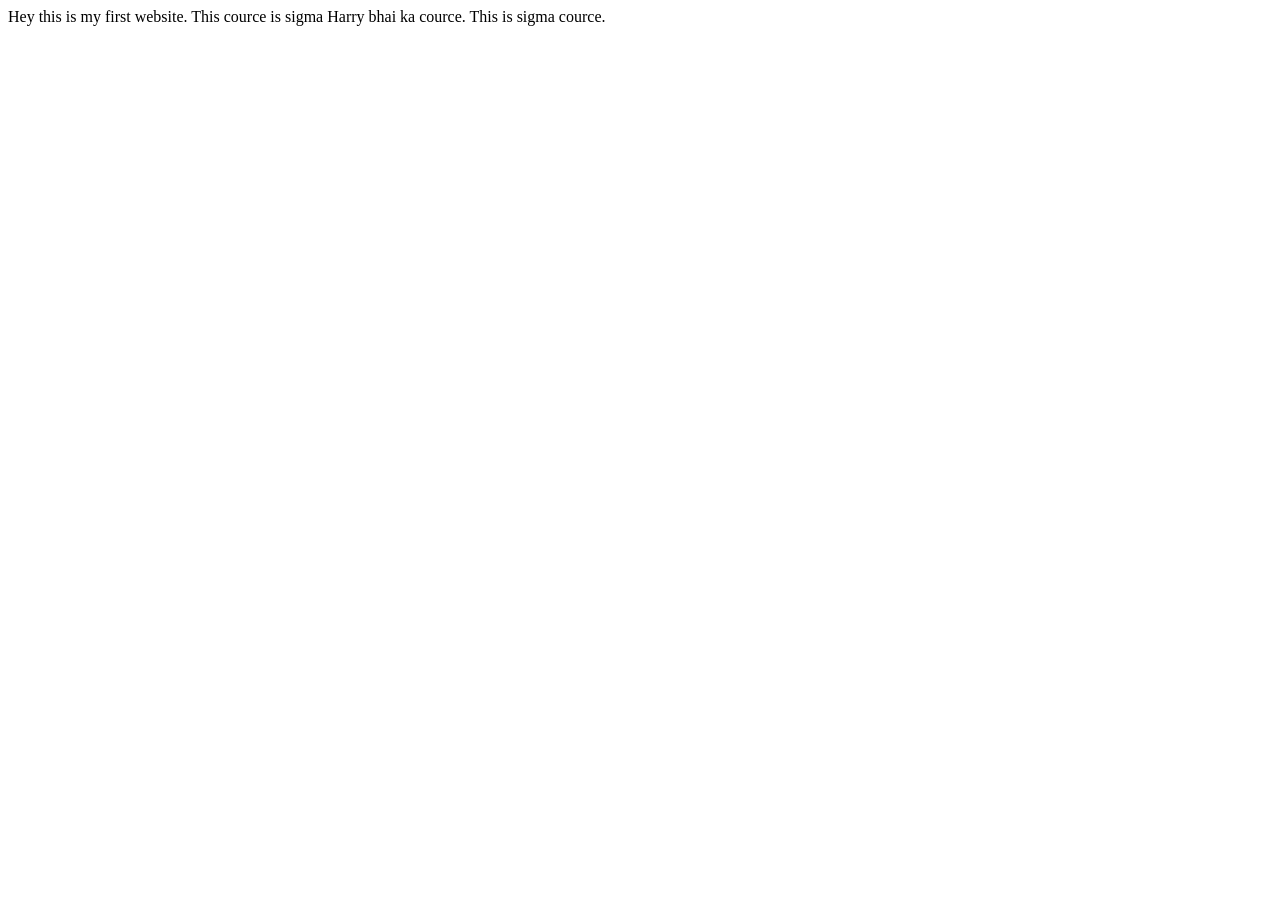
<file: lec2/index.html>
<!DOCTYPE html>
<html lang="en">
<head>
    <meta charset="UTF-8">
    <meta name="viewport" content="width=device-width, initial-scale=1.0">
    <title>BOOKMARK MANAGER -SUDHANSHU</title>
</head>
<body>
    Hey this is my first website.
     This cource is sigma Harry bhai ka cource.
      This is sigma cource.
    <script src="script.js"></script>
</body>
</html>
</file>
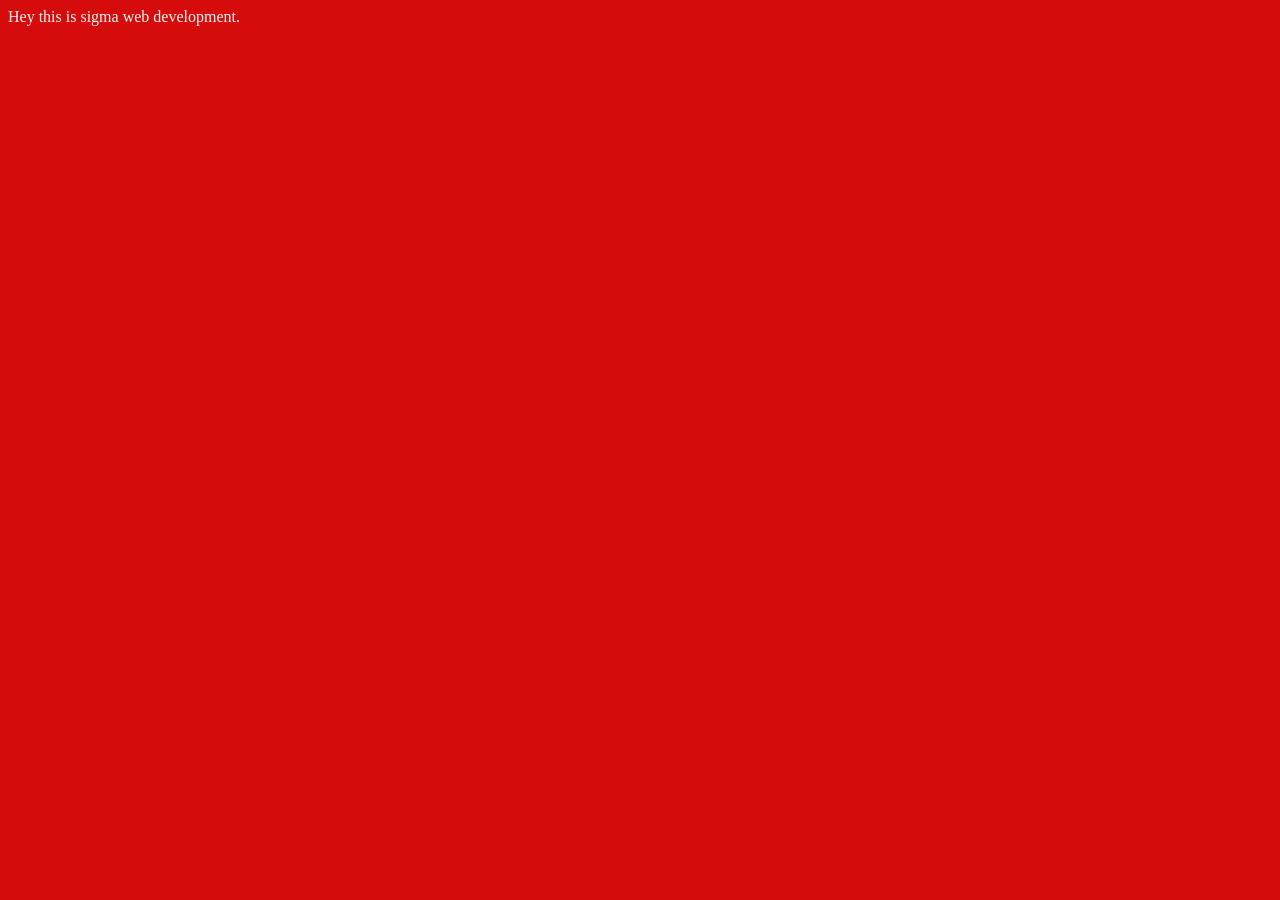
<file: lec3/index.html>
<!DOCTYPE html>
<html lang="en">
<head>
    <meta charset="UTF-8">
    <meta name="viewport" content="width=device-width, initial-scale=1.0">
    <title>Title of page</title>
    <link rel="stylesheet" href="style.css"
</head>
<body>
    Hey this is sigma web development.
    <script src="script.js"></script>
</body>
</html>
</file>
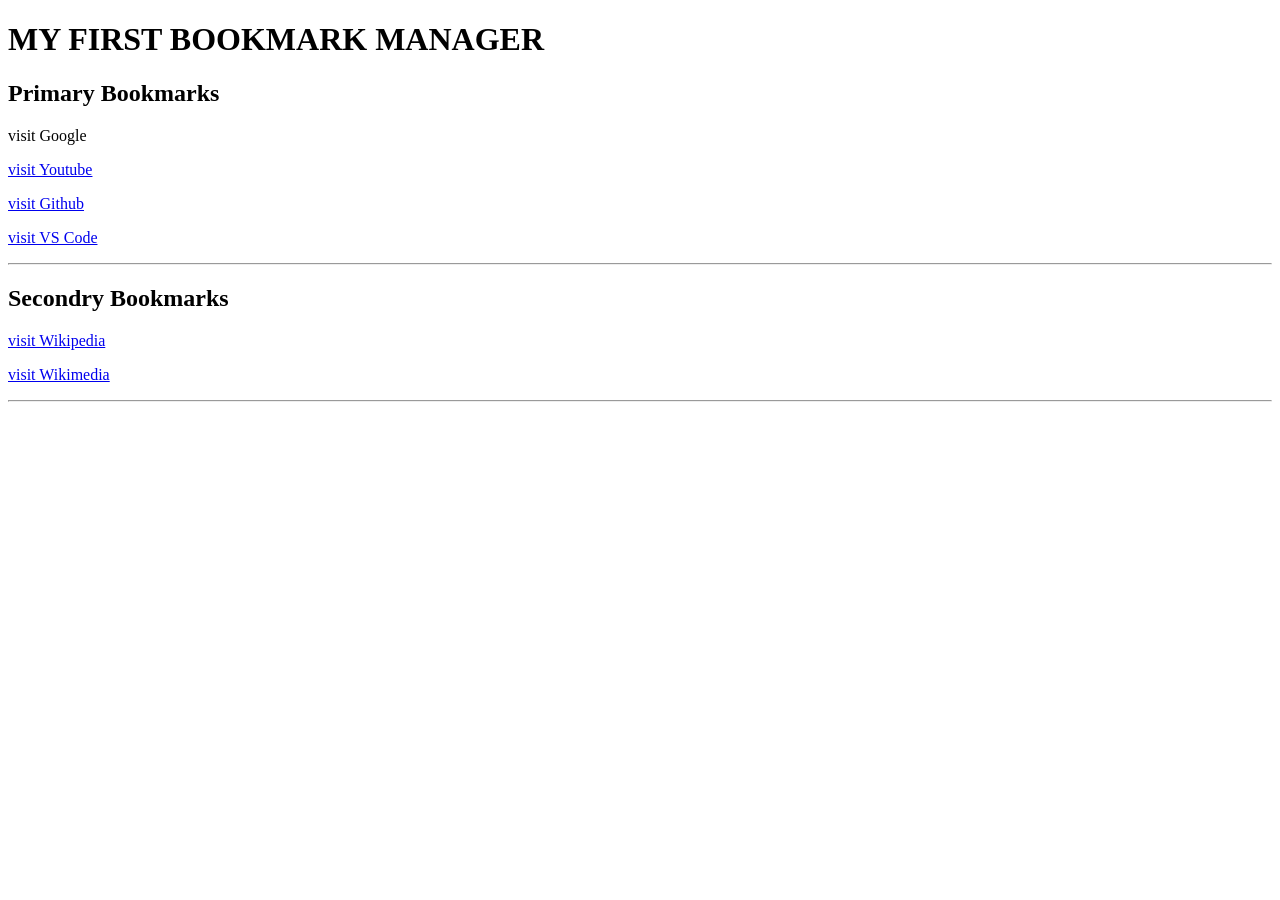
<file: lec4/index.html>
<!DOCTYPE html>
<html lang="en">
<head>
    <meta charset="UTF-8">
    <meta name="viewport" content="width=device-width, initial-scale=1.0">
    <title>BOOKMARK MANAGER -SUDHANSHU</title>
</head>
<body>
    <h1>MY FIRST BOOKMARK MANAGER</h1>
    <h2>Primary Bookmarks</h2>

    <p>
    <a ref="https://google.com">visit Google</a>
    </p>

    <p>
    <a href="https://youtube.com">visit Youtube</a>
    </p>

    <p>
    <a href="https://github.com">visit Github</a>
    </p>

    <p>
    <a href="https://vscode.com">visit VS Code</a>
    </p>

    <hr>

    <h2>Secondry Bookmarks</h2>

    <p>
    <a href="https://wikipedia.com">visit Wikipedia</a>
    </p>

    <p>
    <a href="https://wikimedia.com">visit Wikimedia</a>
    </p>

    
    <hr>
</html
</file>
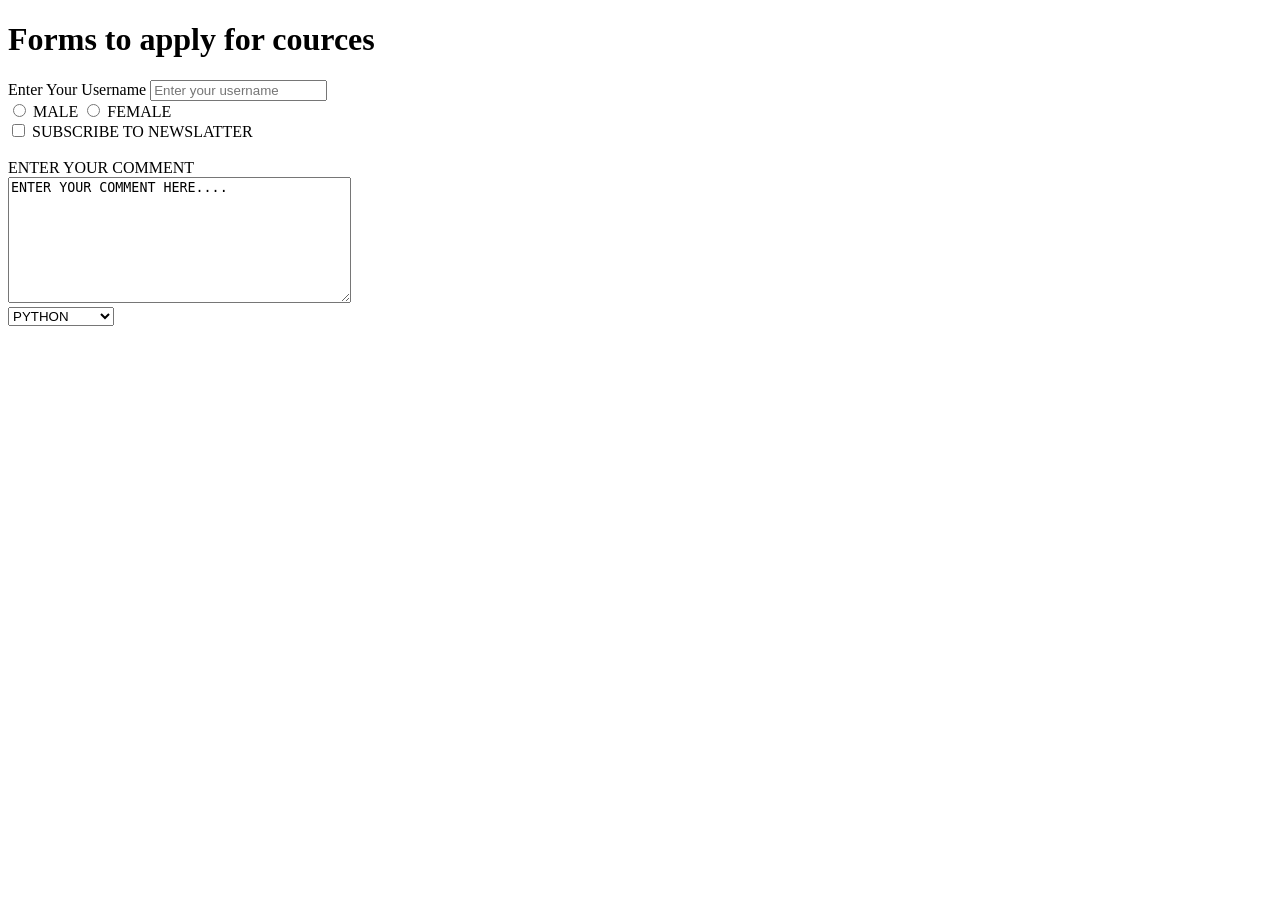
<file: lec6/index.html>
<!DOCTYPE html>
<html lang="en">

<head>
    <meta charset="UTF-8">
    <meta name="viewport" content="width=device-width, initial-scale=1.0">
    <title>FORMS-LETS LEARN IT </title>
</head>

<body>
    <h1>Forms to apply for cources</h1>
    <form action="post">
        <div>
            <label for="username">Enter Your Username</label>
            <input type="text" id="username" name="username" placeholder="Enter your username" </div>


            <div>
                <input type="radio" id="male" name="gender" value="male">
                <label for="male">MALE</label>

                <input type="radio" id="female" name="gender" value="female">
                <label for="female">FEMALE</label>
            </div>

            <div>
                <input type="checkbox" id="subscribe" name="subscribe" value="yes">
                <label for="subscribe">SUBSCRIBE TO NEWSLATTER</label>
            </div>
            <br>

            <div>
                <label for="comment">ENTER YOUR COMMENT</label>
                <br>
                <textarea name="comment" rows="8" cols="40">ENTER YOUR COMMENT HERE....</textarea>
            </div>

            <div>
                <select name="cources">
                    <option value="python">PYTHON</option>
                    <option value="c++">C++</option>
                    <option value="java script">JAVA SCRIPT</option>
                    <option value="html">HTML</option>

                </select>
            </div>
    </form>

</body>

</html>
</file>
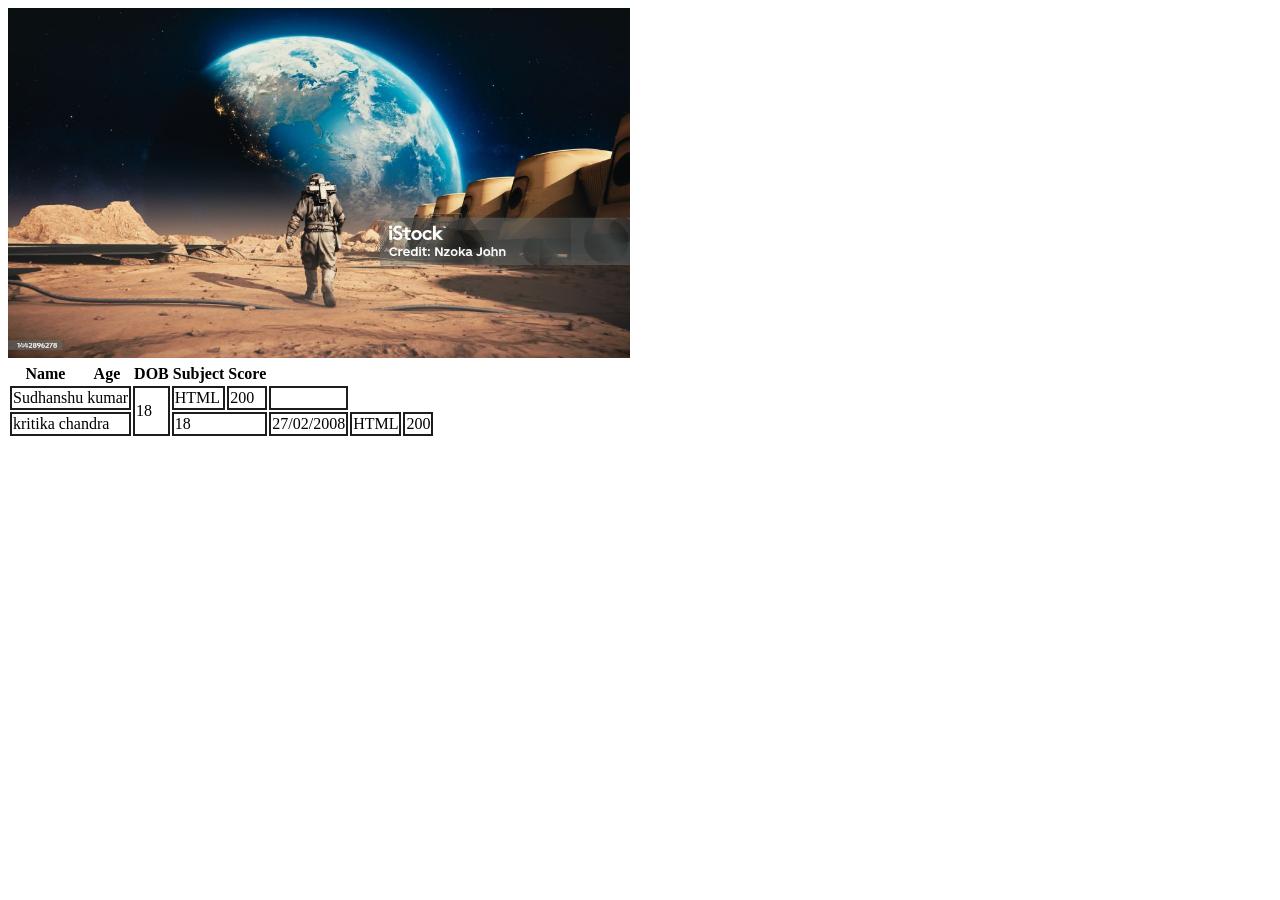
<file: lec5/part1/index.html>
<!DOCTYPE html>
<html lang="en">

<head>
    <meta charset="UTF-8">
    <meta name="viewport" content="width=device-width, initial-scale=1.0">
    <title>IMAGE</title>
    <link rel="stylesheet" href="style.css" </head>

<body>
    <img src="earthmars.jpg.jpg" alt="HUMAN ON MARS" height="350PX" <!-- HTML TABLE -->

    <table>
        <tr>
            <th>
                Name
            </th>


            <th>
                Age
            </th>


            <th>
                DOB
            </th>

            <th>
                Subject
            </th>


            <th>
                Score
            </th>
        </tr>




        <tr>
            <td colspan="2">
                Sudhanshu kumar
            </td>


            <td rowspan="2">
                18
            </td>


            <td>
                HTML
            </td>


            <td>
                200
            </td>


            <td>

            </td>
        </tr>




        <tr>
            <td colspan="2">
                kritika chandra
            </td>


            <td colspan="2">
                18
            </td>


            <td>
                27/02/2008
            </td>


            <td>
                HTML
            </td>


            <td>
                200
            </td>
        </tr>

    </table>


</body>

</html
</file>
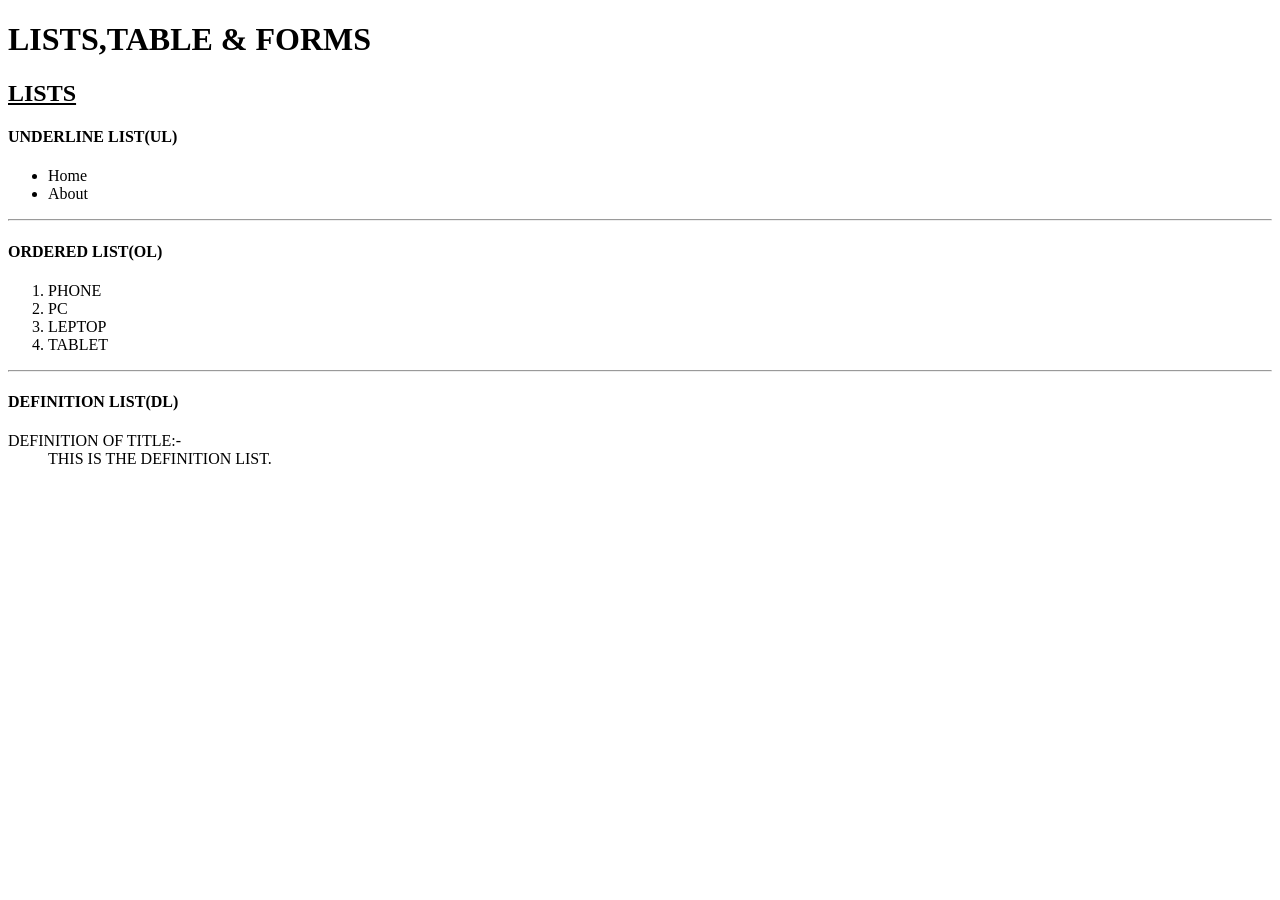
<file: lec5/part2(LISTS)/index.html>
<!DOCTYPE html>
<html lang="en">
<head>
    <meta charset="UTF-8">
    <meta name="viewport" content="width=device-width, initial-scale=1.0">
    <title>HTML LISTS</title>
</head>
<body>
    <H1>LISTS,TABLE & FORMS</H1>
    
    <H2><U>LISTS</H2></U>


    <!-- UNDERLINE LIST(UL) -->

    <h4>UNDERLINE LIST(UL)</H4>

    <ul>
        <li>Home</li>
        <li>About</li>
    </ul>
    <HR>

       <H4>ORDERED LIST(OL)</H4>

    <!-- ORDERED LIST(OL) -->
     <OL>
        <LI>PHONE</LI>
        <LI>PC</LI>
        <LI>LEPTOP</LI>
        <LI>TABLET</LI>
     </OL>
     <HR>


        <!-- DEFINITION LIST(DL) -->
         <H4>DEFINITION LIST(DL)</H4>
         <DL>
            <DT>DEFINITION OF TITLE:-</DT>
            <DD>THIS IS THE DEFINITION LIST.</DD>
         </DL>


    </table>


</body>
</html>
</file>
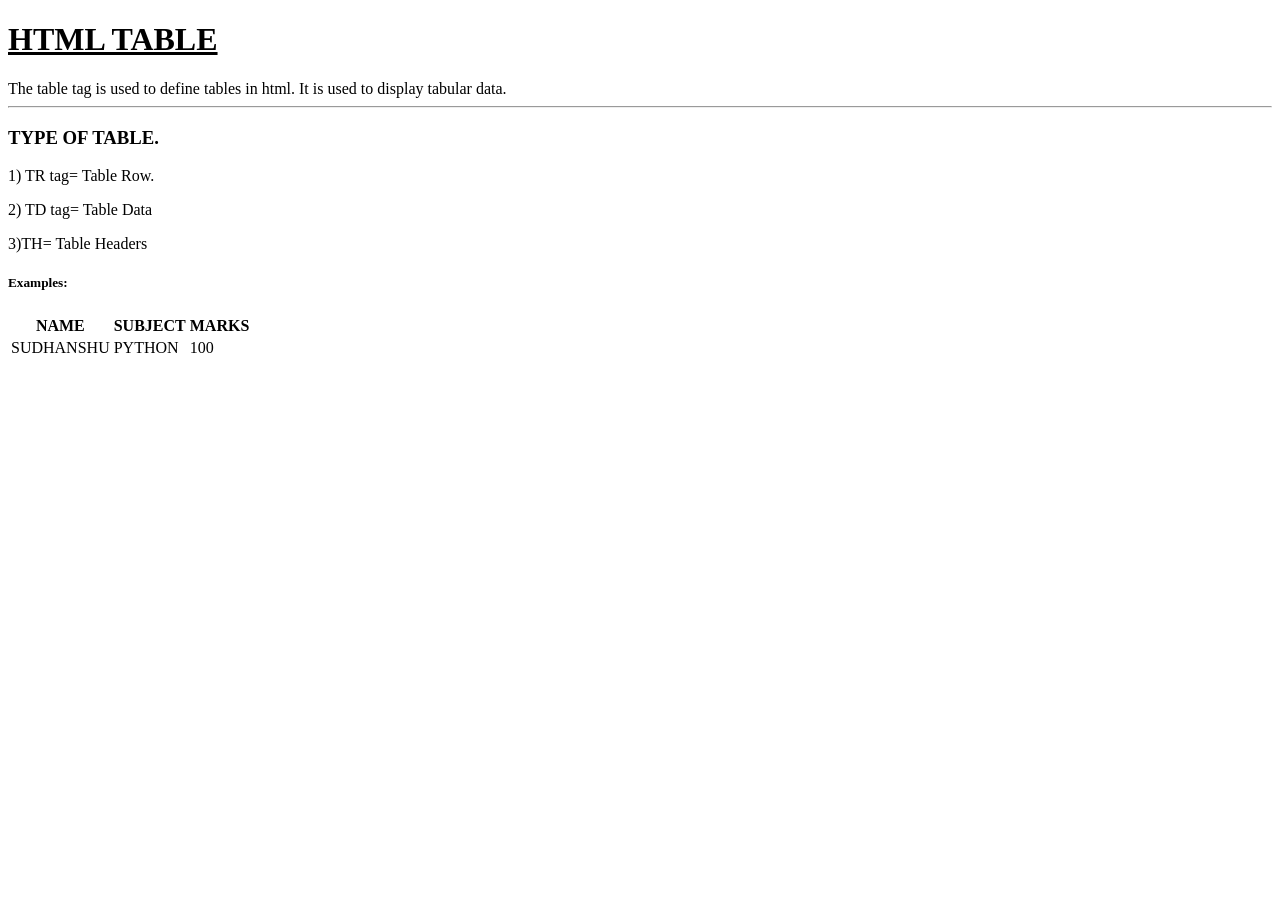
<file: lec5/part3(TABLE)/index.html>
<!DOCTYPE html>
<html lang="en">
<head>
    <meta charset="UTF-8">
    <meta name="viewport" content="width=device-width, initial-scale=1.0">
    <title>HTMLTABLE</title>
</head>
<body>
    <H1><U>HTML TABLE</U></H1>
    The table tag is used to define tables in html.
    It is used to display tabular data. 
<HR>


    <H3>TYPE OF TABLE. </H3>
   <p> 1) TR tag= Table Row.</p>

   <p> 2) TD tag= Table Data </p>

   <p> 3)TH= Table Headers</p>


<h5>Examples:</h5>



<table>
    <tr>
        <th>
            NAME
        </th>

        <th>
            SUBJECT
        </th>

        <TH>
            MARKS
        </TH>
    </tr>




    <TR>
        <TD>
            SUDHANSHU
        </TD>

        <TD>
            PYTHON
        </TD>
        
        <TD>
            100
        </TD>
    </TR>
</table>

</body>
</html>
</file>
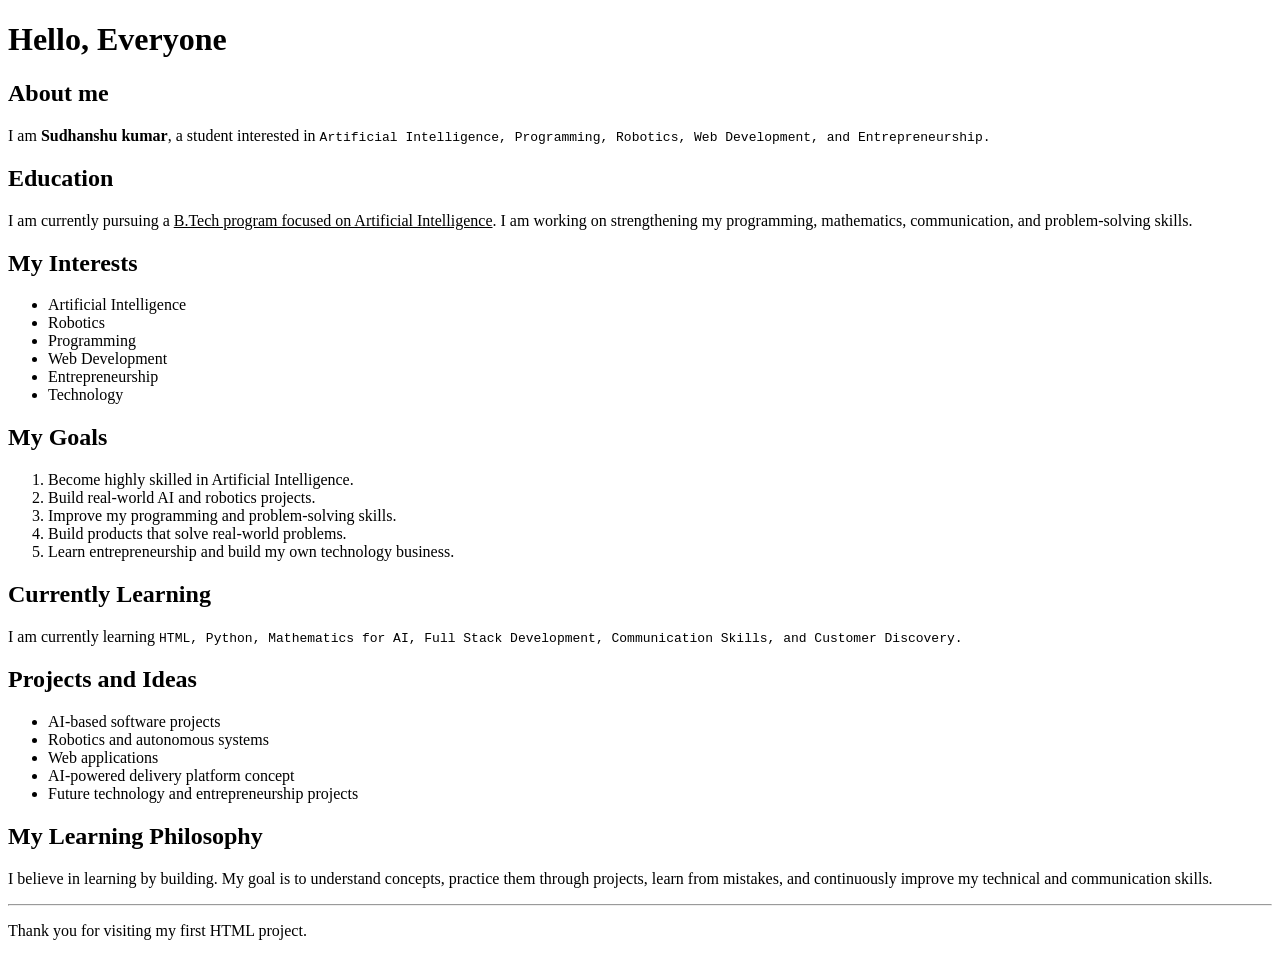
<file: assignment/ASSIGNMENT1.HTML>
<!DOCTYPE html>
<html lang="en">

<head>
    <meta charset="UTF-8">
    <meta name="viewport" content="width=device-width, initial-scale=1.0">
    <title>Sudhanshu kumar | about me</title>
</head>

<body>
    <!-- Assignment 1 — Personal Introduction Page -->

    <h1>Hello, Everyone</h1>
    <h2>About me</h2>

    <p>I am <strong>Sudhanshu kumar</strong>, a student interested in <code>Artificial Intelligence,
    Programming, Robotics, Web Development, and Entrepreneurship.</code>
    </p>
    </p>

    <h2>Education</h2>
    <p>I am currently pursuing a <u>B.Tech program focused on Artificial Intelligence</u>.
        I am working on strengthening my programming, mathematics, communication,
        and problem-solving skills.</p>

    <h2>My Interests</h2>

    <ul>
        <li>Artificial Intelligence</li>
        <li>Robotics</li>
        <li>Programming</li>
        <li>Web Development</li>
        <li>Entrepreneurship</li>
        <li>Technology</li>
    </ul>


    <h2>My Goals</h2>

    <ol>
        <li>Become highly skilled in Artificial Intelligence.</li>
        <li>Build real-world AI and robotics projects.</li>
        <li>Improve my programming and problem-solving skills.</li>
        <li>Build products that solve real-world problems.</li>
        <li>Learn entrepreneurship and build my own technology business.</li>
    </ol>

    <h2>Currently Learning</h2>

    <p>
        I am currently learning <code>HTML, Python, Mathematics for AI,
    Full Stack Development, Communication Skills, and Customer Discovery.</code>
    </p>

    <h2>Projects and Ideas</h2>

    <ul>
        <li>AI-based software projects</li>
        <li>Robotics and autonomous systems</li>
        <li>Web applications</li>
        <li>AI-powered delivery platform concept</li>
        <li>Future technology and entrepreneurship projects</li>
    </ul>

    <h2>My Learning Philosophy</h2>

    <p>
        I believe in learning by building. My goal is to understand concepts,
        practice them through projects, learn from mistakes, and continuously
        improve my technical and communication skills.
    </p>

    <hr>

    <p>
    <header>Thank you for visiting my first HTML project.</header>
    </p>


</body>

</html>
</file>
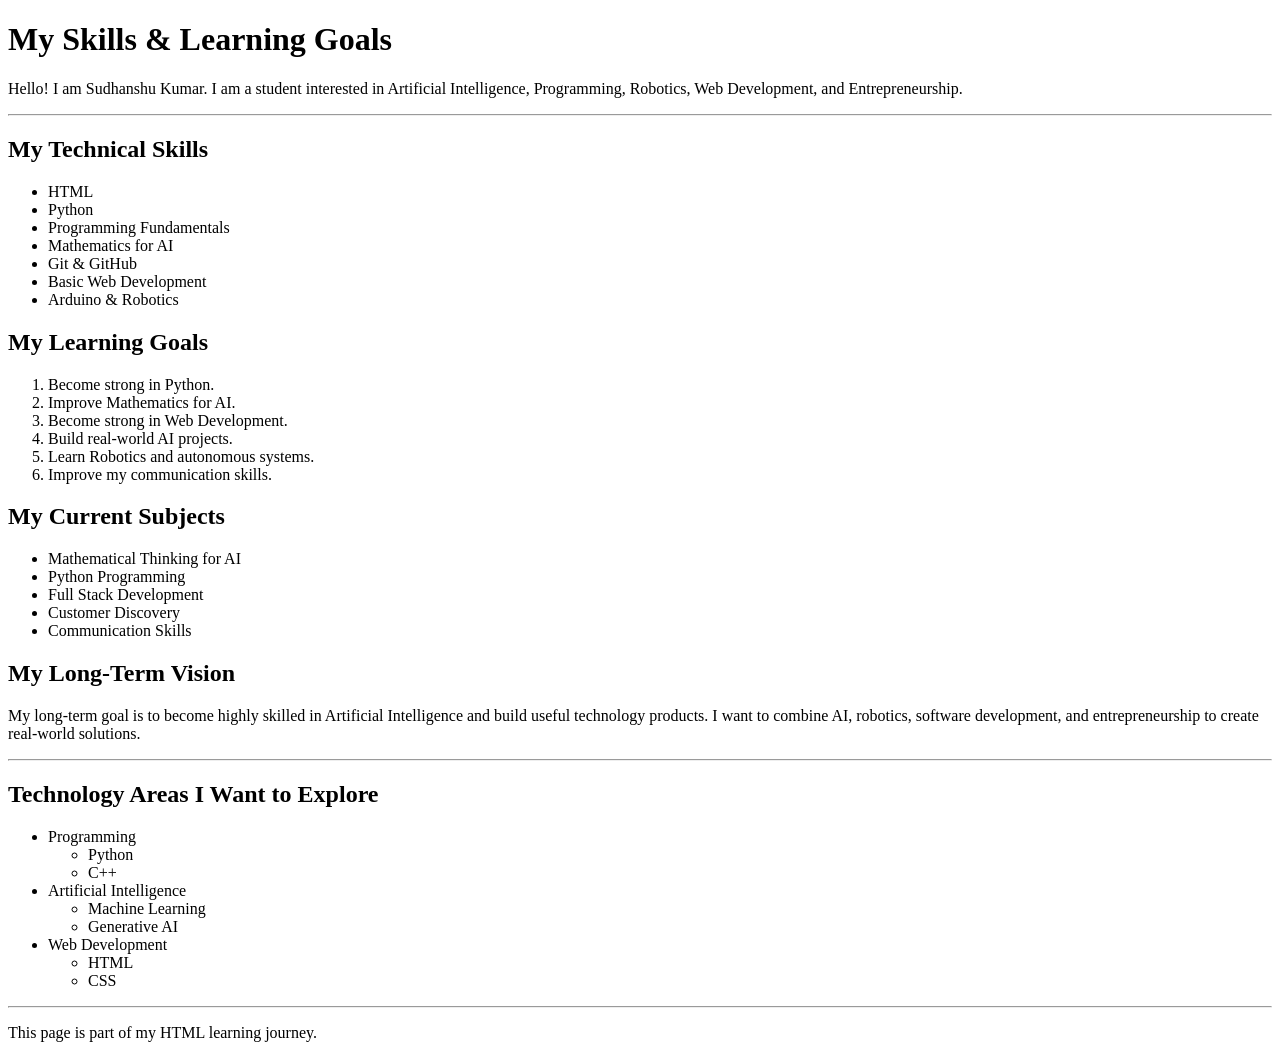
<file: assignment/ASSIGNMENT2.HTML>
<!DOCTYPE html>
<html lang="en">

<head>
    <meta charset="UTF-8">
    <meta name="viewport" content="width=device-width, initial-scale=1.0">

    <title>Sudhanshu Kumar | Skills & Goals</title>
</head>

<body>

    <h1>My Skills & Learning Goals</h1>

    <p>
        Hello! I am Sudhanshu Kumar. I am a student interested in
        Artificial Intelligence, Programming, Robotics, Web Development,
        and Entrepreneurship.
    </p>

    <hr>

    <h2>My Technical Skills</h2>

    <ul>
        <li>HTML</li>
        <li>Python</li>
        <li>Programming Fundamentals</li>
        <li>Mathematics for AI</li>
        <li>Git & GitHub</li>
        <li>Basic Web Development</li>
        <li>Arduino & Robotics</li>
    </ul>

    <h2>My Learning Goals</h2>

    <ol>
        <li>Become strong in Python.</li>
        <li>Improve Mathematics for AI.</li>
        <li>Become strong in Web Development.</li>
        <li>Build real-world AI projects.</li>
        <li>Learn Robotics and autonomous systems.</li>
        <li>Improve my communication skills.</li>
    </ol>

    <h2>My Current Subjects</h2>

    <ul>
        <li>Mathematical Thinking for AI</li>
        <li>Python Programming</li>
        <li>Full Stack Development</li>
        <li>Customer Discovery</li>
        <li>Communication Skills</li>
    </ul>

    <h2>My Long-Term Vision</h2>

    <p>
        My long-term goal is to become highly skilled in Artificial
        Intelligence and build useful technology products. I want to
        combine AI, robotics, software development, and entrepreneurship
        to create real-world solutions.
    </p>

    <hr>

    <h2>Technology Areas I Want to Explore</h2>

    <ul>
        <li>
            Programming
            <ul>
                <li>Python</li>
                <li>C++</li>
            </ul>
        </li>

        <li>
            Artificial Intelligence
            <ul>
                <li>Machine Learning</li>
                <li>Generative AI</li>
            </ul>
        </li>

        <li>
            Web Development
            <ul>
                <li>HTML</li>
                <li>CSS</li>
            </ul>
        </li>
    </ul>

    <hr>

    <p>
        This page is part of my HTML learning journey.
    </p>

</body>

</html>
</file>
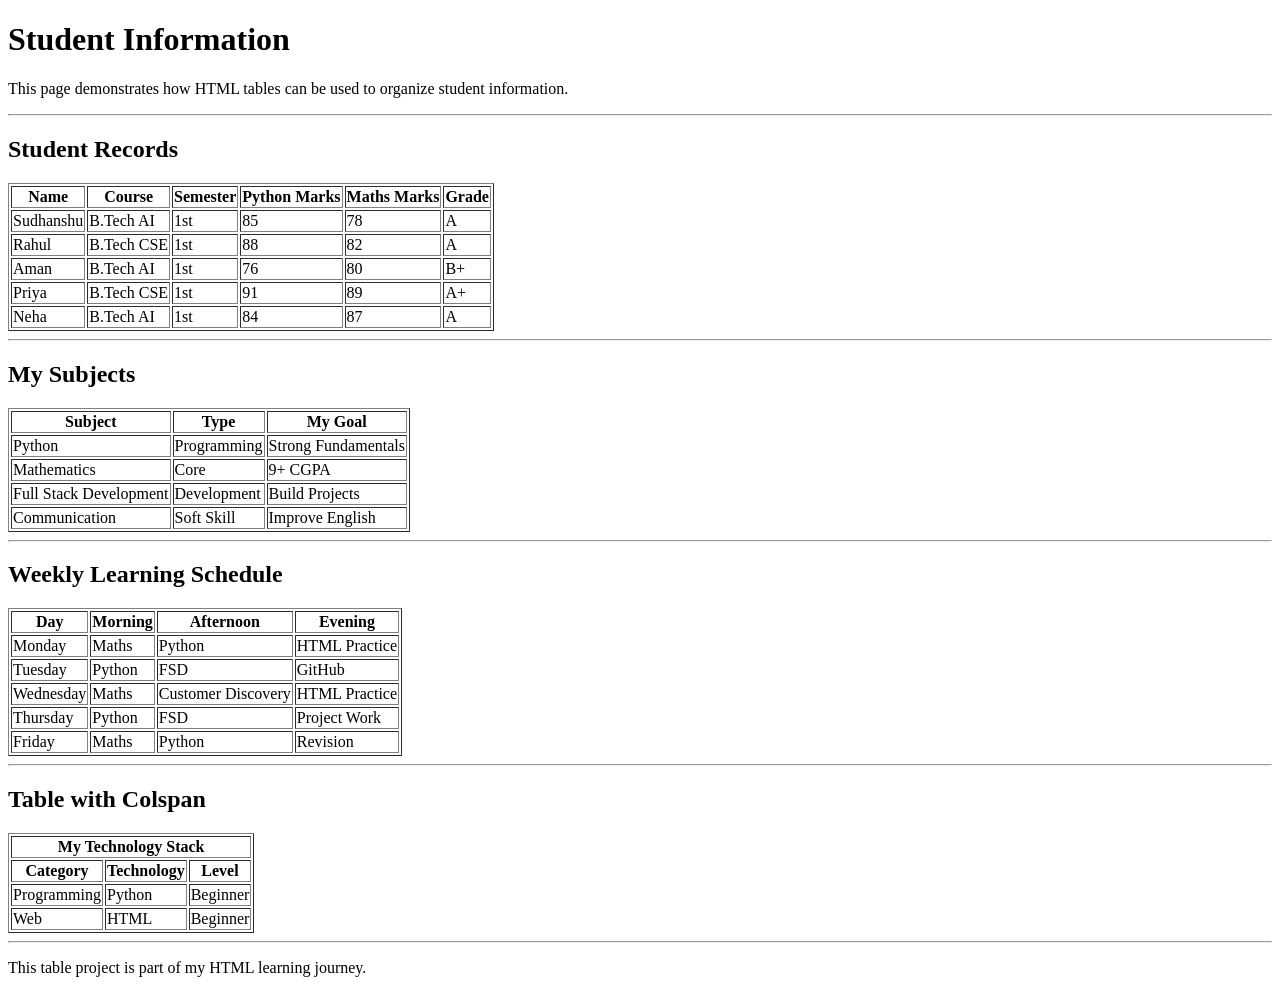
<file: assignment/ASSIGNMENT4.HTML>
<!DOCTYPE html>
<html lang="en">

<head>
    <meta charset="UTF-8">
    <meta name="viewport" content="width=device-width, initial-scale=1.0">

    <title>Sudhanshu Kumar | HTML Tables</title>
</head>

<body>

    <h1>Student Information</h1>

    <p>
        This page demonstrates how HTML tables can be used
        to organize student information.
    </p>

    <hr>

    <h2>Student Records</h2>

    <table border="1">

        <tr>
            <th>Name</th>
            <th>Course</th>
            <th>Semester</th>
            <th>Python Marks</th>
            <th>Maths Marks</th>
            <th>Grade</th>
        </tr>

        <tr>
            <td>Sudhanshu</td>
            <td>B.Tech AI</td>
            <td>1st</td>
            <td>85</td>
            <td>78</td>
            <td>A</td>
        </tr>

        <tr>
            <td>Rahul</td>
            <td>B.Tech CSE</td>
            <td>1st</td>
            <td>88</td>
            <td>82</td>
            <td>A</td>
        </tr>

        <tr>
            <td>Aman</td>
            <td>B.Tech AI</td>
            <td>1st</td>
            <td>76</td>
            <td>80</td>
            <td>B+</td>
        </tr>

        <tr>
            <td>Priya</td>
            <td>B.Tech CSE</td>
            <td>1st</td>
            <td>91</td>
            <td>89</td>
            <td>A+</td>
        </tr>

        <tr>
            <td>Neha</td>
            <td>B.Tech AI</td>
            <td>1st</td>
            <td>84</td>
            <td>87</td>
            <td>A</td>
        </tr>

    </table>

    <hr>

    <h2>My Subjects</h2>

    <table border="1">

        <tr>
            <th>Subject</th>
            <th>Type</th>
            <th>My Goal</th>
        </tr>

        <tr>
            <td>Python</td>
            <td>Programming</td>
            <td>Strong Fundamentals</td>
        </tr>

        <tr>
            <td>Mathematics</td>
            <td>Core</td>
            <td>9+ CGPA</td>
        </tr>

        <tr>
            <td>Full Stack Development</td>
            <td>Development</td>
            <td>Build Projects</td>
        </tr>

        <tr>
            <td>Communication</td>
            <td>Soft Skill</td>
            <td>Improve English</td>
        </tr>

    </table>

    <hr>

    <h2>Weekly Learning Schedule</h2>

    <table border="1">

        <tr>
            <th>Day</th>
            <th>Morning</th>
            <th>Afternoon</th>
            <th>Evening</th>
        </tr>

        <tr>
            <td>Monday</td>
            <td>Maths</td>
            <td>Python</td>
            <td>HTML Practice</td>
        </tr>

        <tr>
            <td>Tuesday</td>
            <td>Python</td>
            <td>FSD</td>
            <td>GitHub</td>
        </tr>

        <tr>
            <td>Wednesday</td>
            <td>Maths</td>
            <td>Customer Discovery</td>
            <td>HTML Practice</td>
        </tr>

        <tr>
            <td>Thursday</td>
            <td>Python</td>
            <td>FSD</td>
            <td>Project Work</td>
        </tr>

        <tr>
            <td>Friday</td>
            <td>Maths</td>
            <td>Python</td>
            <td>Revision</td>
        </tr>

    </table>

    <hr>

    <h2>Table with Colspan</h2>

    <table border="1">

        <tr>
            <th colspan="3">My Technology Stack</th>
        </tr>

        <tr>
            <th>Category</th>
            <th>Technology</th>
            <th>Level</th>
        </tr>

        <tr>
            <td>Programming</td>
            <td>Python</td>
            <td>Beginner</td>
        </tr>

        <tr>
            <td>Web</td>
            <td>HTML</td>
            <td>Beginner</td>
        </tr>

    </table>

    <hr>

    <p>
        This table project is part of my HTML learning journey.
    </p>

</body>

</html>
</file>
<file: lec3/style.css>
body{
    color: #faf6f6;

    background-color: rgb(214, 11, 11);
}
</file>
<file: lec5/part1/style.css>
table {
    lighting-color: rgb(235, 4, 4);

}

td {
    border: 2px solid rgb(30, 29, 29)
}
</file>
